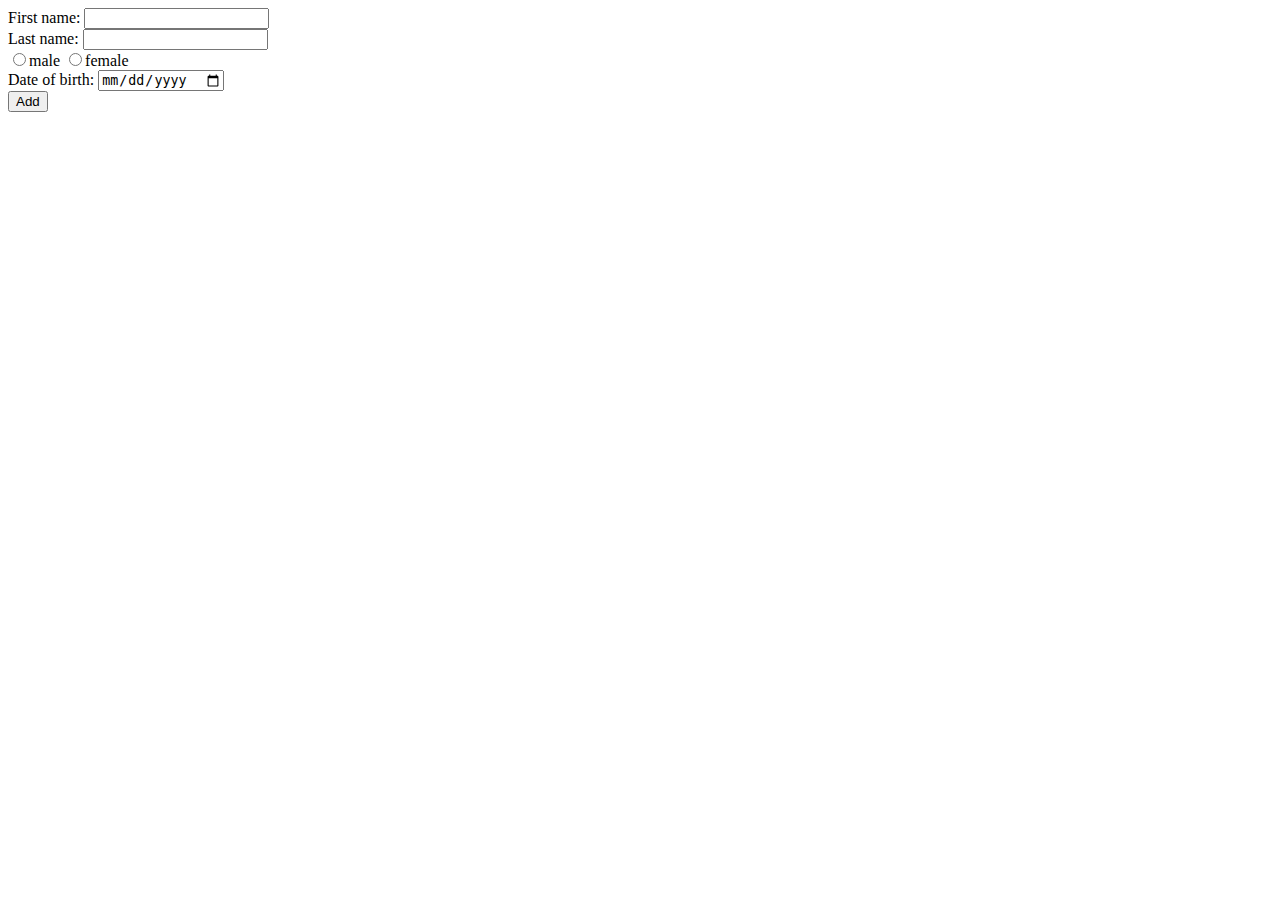
<file: bootstrap/exercise6.html>
<!DOCTYPE html>
<html>
<head>
    <meta charset="UTF-8">
    <title>Exercise #6: Simple form</title>
</head>
<body>
<form action="#">
    <div>
        <label for="first_name">First name:</label>
        <input type="text" name="first_name" id="first_name"/>
    </div>
    <div>
        <label for="last_name">Last name:</label>
        <input type="text" name="last_name" id="last_name"/>
    </div>
    <div>
        <label><input type="radio" name="gender" value="male"/>male</label>
        <label><input type="radio" name="gender" value="female"/>female</label>
    </div>
    <div>
        <label for="birth_date">Date of birth:</label>
        <input type="date" name="birth_date" id="birth_date"/>
    </div>
    <input type="submit" value="Add"/>
</form>
</body>
</html>
</file>
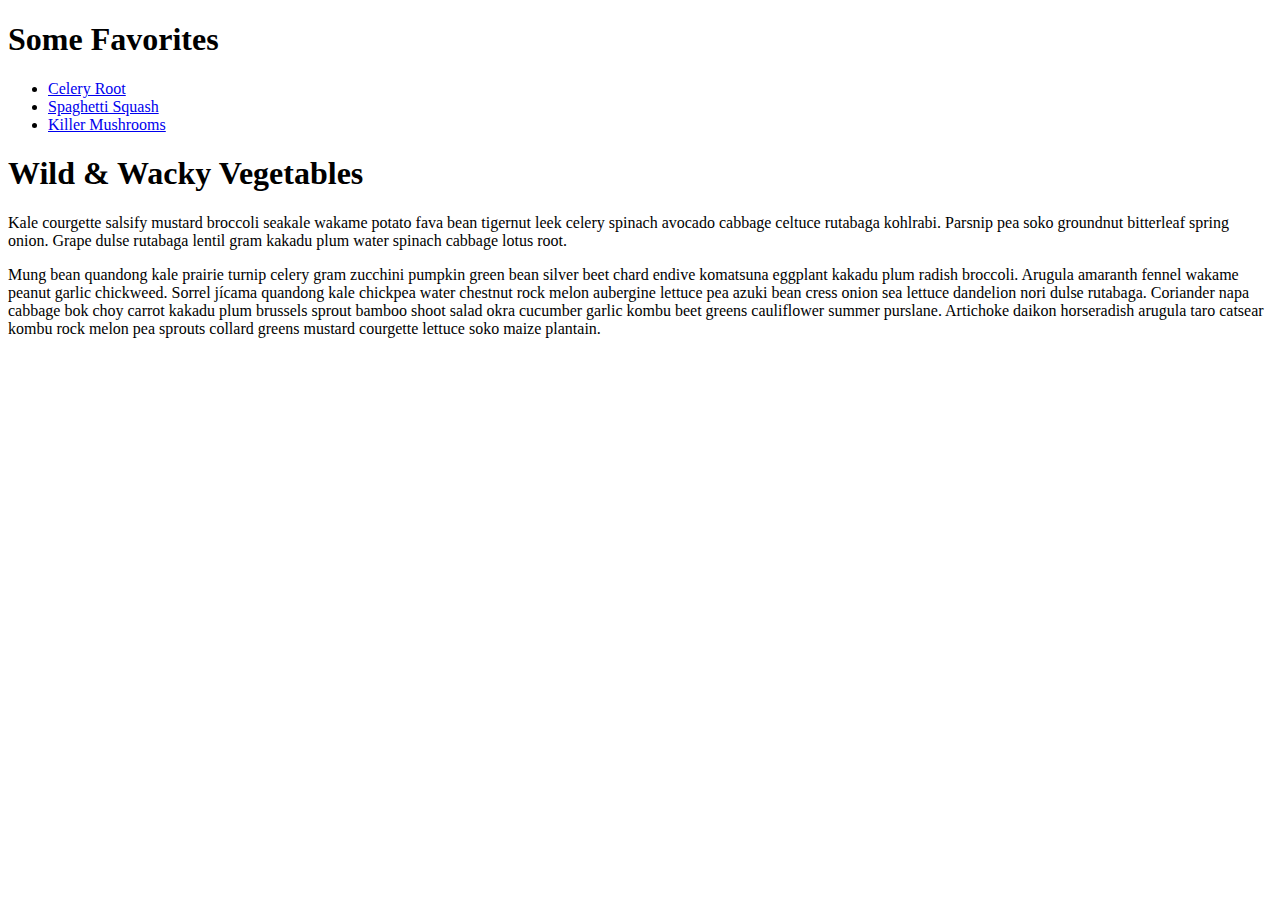
<file: bootstrap/exercise7.html>
<!DOCTYPE html>
<html lang="en">
<head>
    <meta charset="utf-8">
    <title>Exercise #7: Wild & Wacky Vegetables</title>
    <meta name="viewport" content="width=device-width, initial-scale=1.0">
</head>
<body>

<h1>Some Favorites</h1>
<ul>
    <li><a href="#">Celery Root</a>
    </li>
    <li><a href="#">Spaghetti Squash</a>
    </li>
    <li><a href="#">Killer Mushrooms</a>
    </li>
</ul>

<h1>Wild & Wacky Vegetables</h1>
<p>Kale courgette salsify mustard broccoli seakale wakame potato
    fava bean tigernut leek celery spinach avocado cabbage celtuce rutabaga
    kohlrabi. Parsnip pea soko groundnut bitterleaf spring onion. Grape
    dulse rutabaga lentil gram kakadu plum water spinach cabbage lotus root.
</p>
<p>
    Mung bean quandong kale prairie turnip celery gram zucchini
    pumpkin green bean silver beet chard endive komatsuna eggplant kakadu
    plum radish broccoli. Arugula amaranth fennel wakame peanut garlic
    chickweed. Sorrel jícama quandong kale chickpea water chestnut rock
    melon aubergine lettuce pea azuki bean cress onion sea lettuce dandelion
    nori dulse rutabaga. Coriander napa cabbage bok choy carrot kakadu plum
    brussels sprout bamboo shoot salad okra cucumber garlic kombu beet
    greens cauliflower summer purslane. Artichoke daikon horseradish arugula
    taro catsear kombu rock melon pea sprouts collard greens mustard
    courgette lettuce soko maize plantain.
</p>

</body>
</html>
</file>
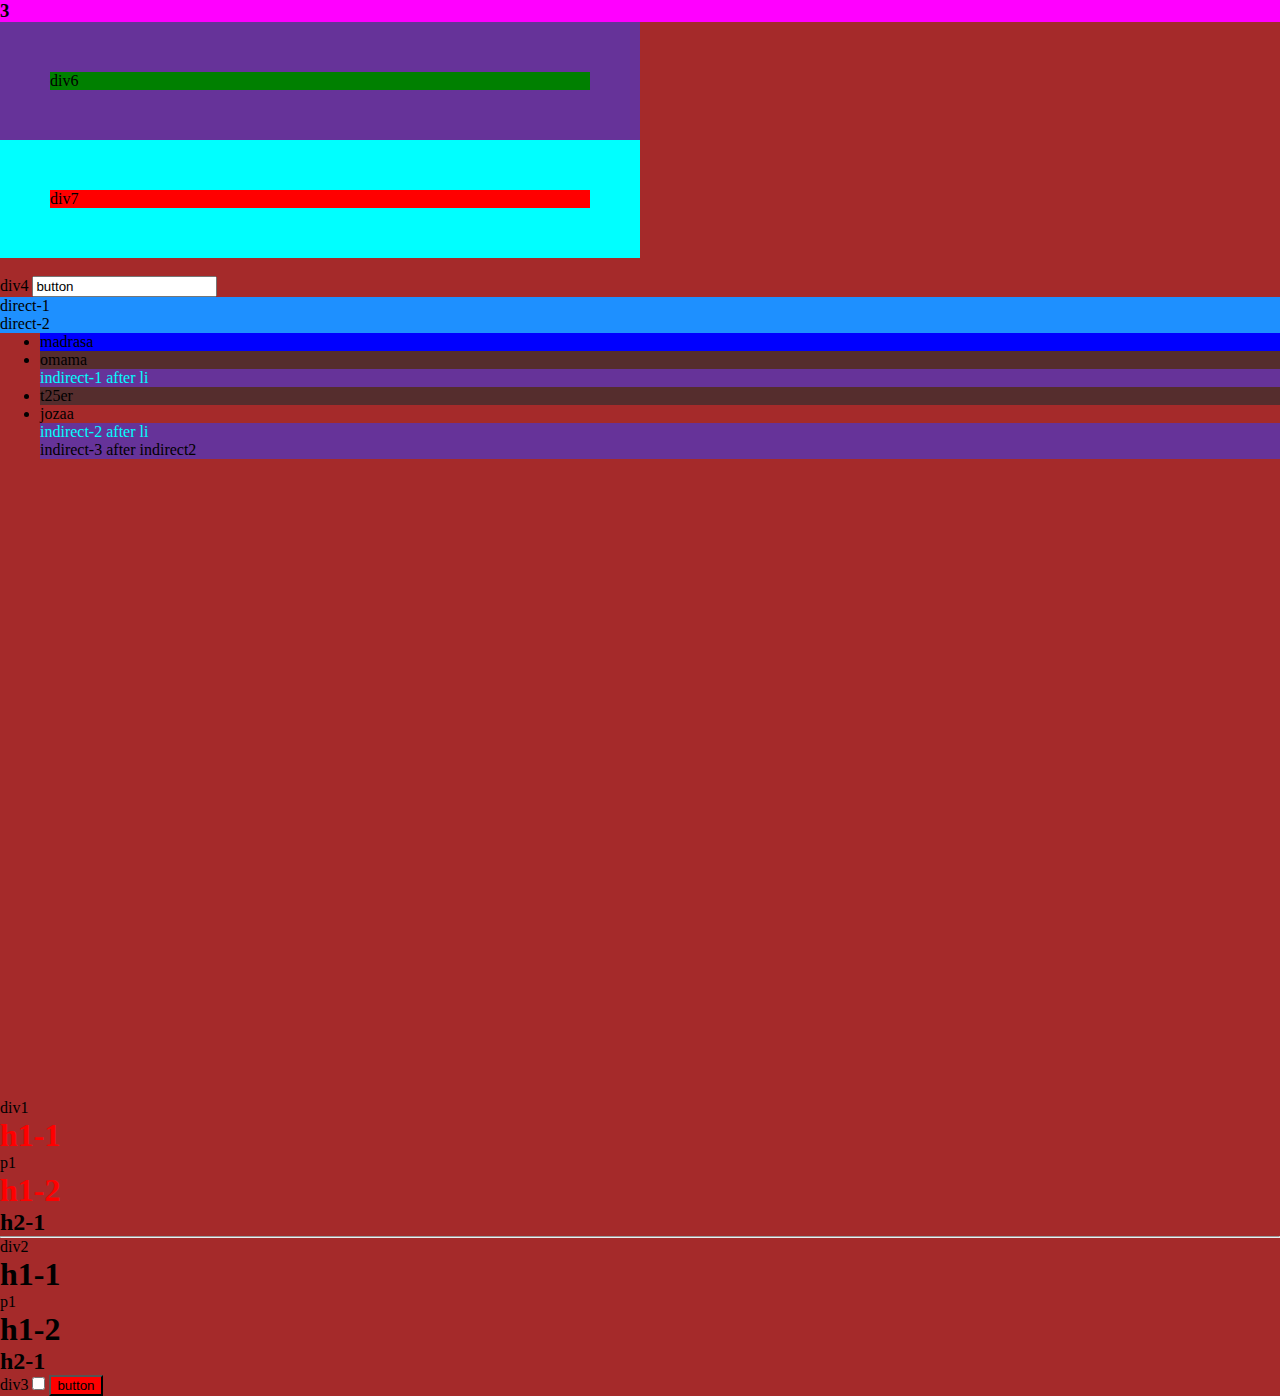
<file: solution/IN.html>
<!DOCTYPE html>
<html lang="en">

<head>
  <meta charset="UTF-8">
  <meta name="viewport" content="width=device-width, initial-scale=1.0">
  <meta http-equiv="X-UA-Compatible" content="ie=edge">
  <title>soultion</title>
  <link rel="stylesheet" href="in.css">
</head>

<body>
  <h3 style="background-color: cadetblue" class='h3' id="h3">3</h3>
  <div>
    <div id="div6">
      div6
    </div>
    <div id="div7">
      div7
    </div>
  </div>

  <br>

  <div class="div4">
    div4
    <input value="button">
    <p>direct-1</p>
    <p>direct-2</p>

    <ul>
      <li>madrasa</li>
      <li>omama</li>
      <p>indirect-1 after li</p>
      <li>t25er</li>
      <li>jozaa</li>
      <p>indirect-2 after li</p>
      <p>indirect-3 after indirect2</p>

    </ul>
  </div>

  <div style="margin-bottom:50%">
  </div>
  <div class="div1">
    div1
    <h1>h1-1</h1>
    <p>p1</p>
    <h1>h1-2</h1>
    <h2>h2-1</h2>
  </div>
  <hr>
  <div id="div2">
    div2
    <h1>h1-1</h1>
    <p>p1</p>
    <h1>h1-2</h1>
    <h2>h2-1</h2>
  </div>
  <div class="div3">
    div3
    <input type="checkbox" name="check box" value="asdasd" id="">
    <input type="button" value="button">
  </div>




</body>

</html>
</file>
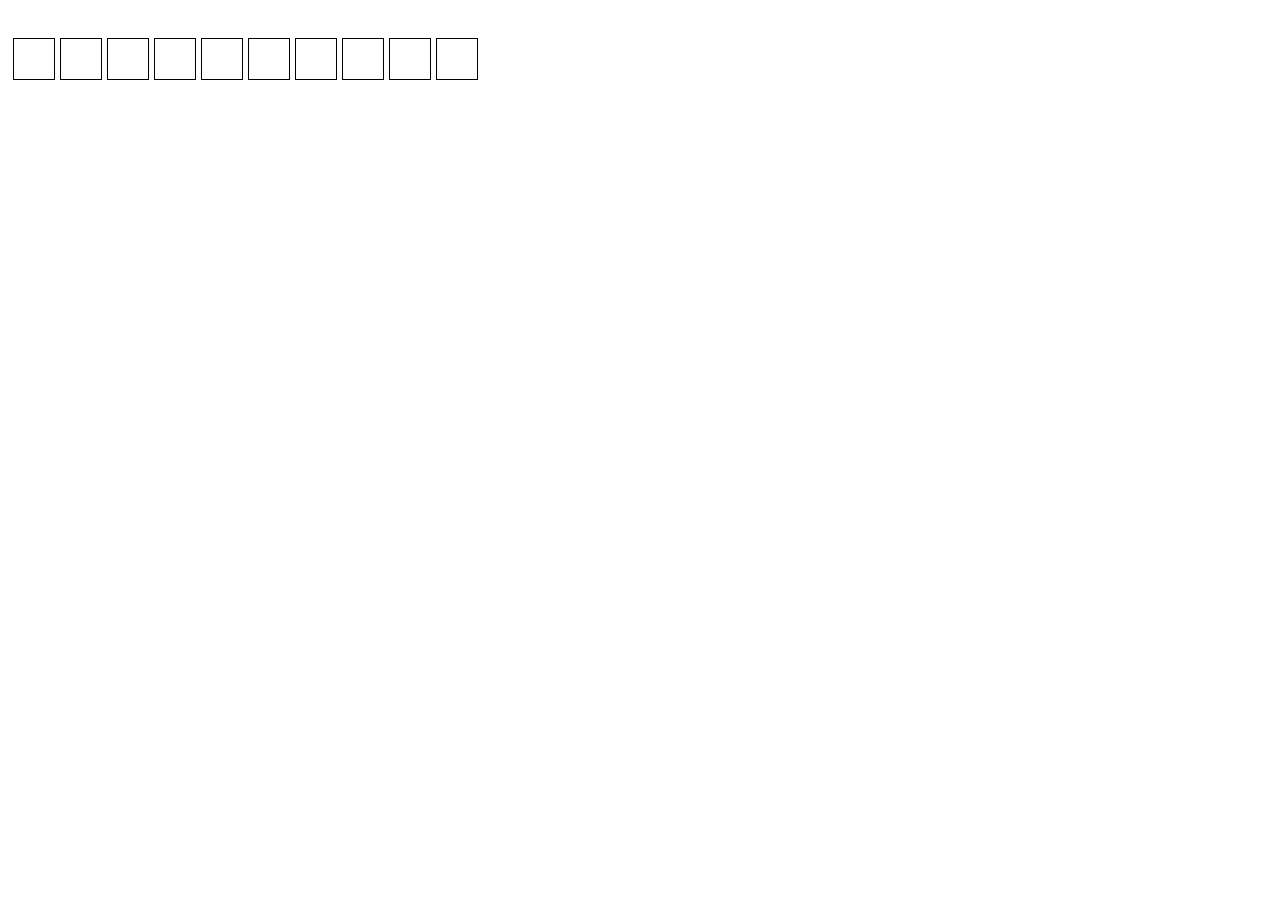
<file: css/positioning/exercise2a.html>
<!DOCTYPE html>
<html>
<head>
    <title>Exercise #2a: Positioning</title>
    <style>
        div {
            float: left;
            margin-top: 30px;
            margin-left: 5px;
            width: 40px;
            height: 40px;
            border: 1px solid black;
        }

        /* add CSS here */
    </style>
</head>
<body>
    <div class="odd"></div>
    <div class="even"></div>
    <div class="odd"></div>
    <div class="even"></div>
    <div class="odd"></div>
    <div class="even"></div>
    <div class="odd"></div>
    <div class="even"></div>
    <div class="odd"></div>
    <div class="even"></div>
</body>
</html>
</file>
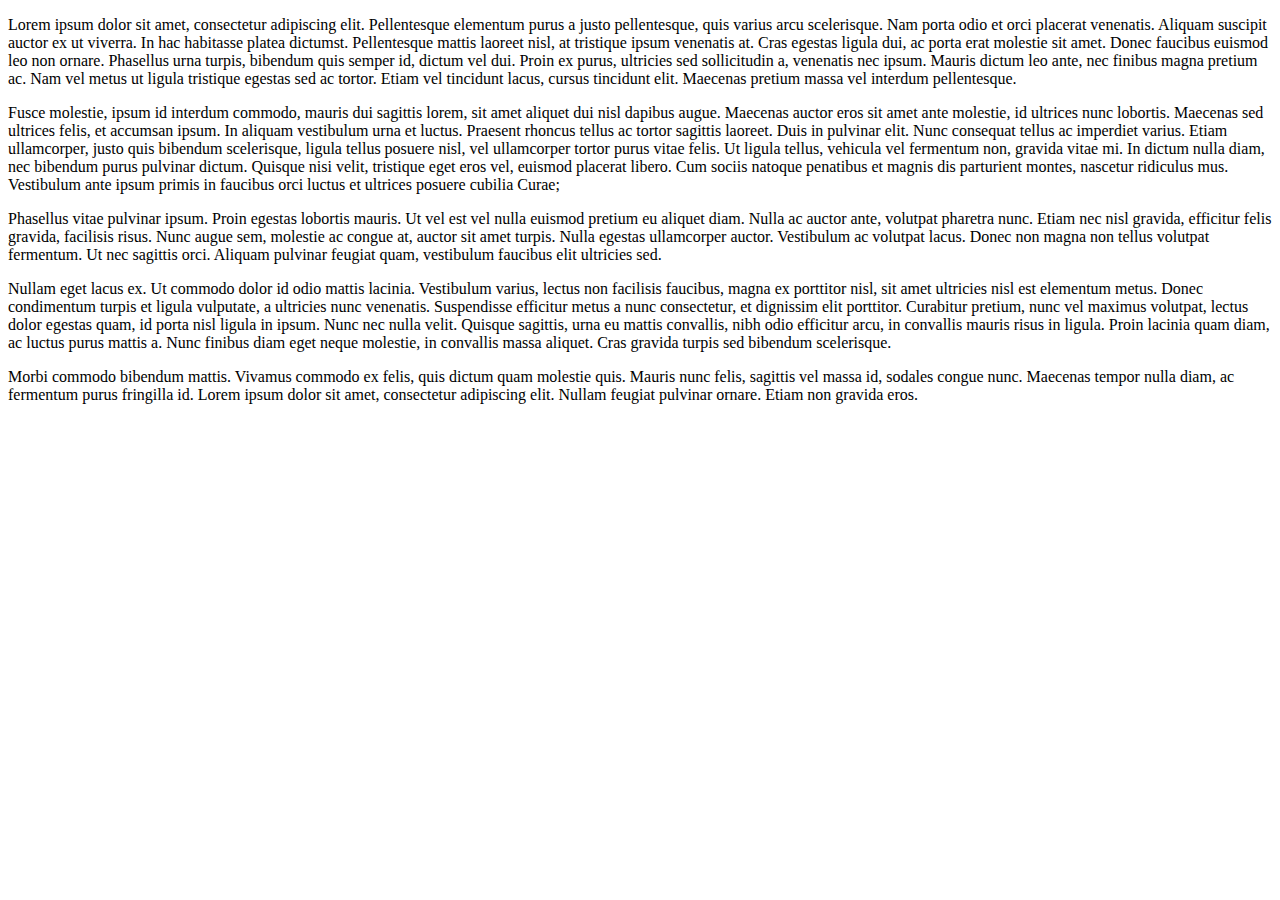
<file: css/positioning/exercise2c.html>
<!DOCTYPE html>
<html>
<head>
    <title>Exercise #2c: Positioning</title>
    <style>
        /* add CSS here */
    </style>
</head>
<body>
<p>
    Lorem ipsum dolor sit amet, consectetur adipiscing elit. Pellentesque elementum purus a justo pellentesque, quis
    varius arcu scelerisque. Nam porta odio et orci placerat venenatis. Aliquam suscipit auctor ex ut viverra. In hac
    habitasse platea dictumst. Pellentesque mattis laoreet nisl, at tristique ipsum venenatis at. Cras egestas ligula
    dui, ac porta erat molestie sit amet. Donec faucibus euismod leo non ornare. Phasellus urna turpis, bibendum quis
    semper id, dictum vel dui. Proin ex purus, ultricies sed sollicitudin a, venenatis nec ipsum. Mauris dictum leo
    ante, nec finibus magna pretium ac. Nam vel metus ut ligula tristique egestas sed ac tortor. Etiam vel tincidunt
    lacus, cursus tincidunt elit. Maecenas pretium massa vel interdum pellentesque.
</p>

<p>
    Fusce molestie, ipsum id interdum commodo, mauris dui sagittis lorem, sit amet aliquet dui nisl dapibus augue.
    Maecenas auctor eros sit amet ante molestie, id ultrices nunc lobortis. Maecenas sed ultrices felis, et accumsan
    ipsum. In aliquam vestibulum urna et luctus. Praesent rhoncus tellus ac tortor sagittis laoreet. Duis in pulvinar
    elit. Nunc consequat tellus ac imperdiet varius. Etiam ullamcorper, justo quis bibendum scelerisque, ligula tellus
    posuere nisl, vel ullamcorper tortor purus vitae felis. Ut ligula tellus, vehicula vel fermentum non, gravida vitae
    mi. In dictum nulla diam, nec bibendum purus pulvinar dictum. Quisque nisi velit, tristique eget eros vel, euismod
    placerat libero. Cum sociis natoque penatibus et magnis dis parturient montes, nascetur ridiculus mus. Vestibulum
    ante ipsum primis in faucibus orci luctus et ultrices posuere cubilia Curae;
</p>

<p>
    Phasellus vitae pulvinar ipsum. Proin egestas lobortis mauris. Ut vel est vel nulla euismod pretium eu aliquet diam.
    Nulla ac auctor ante, volutpat pharetra nunc. Etiam nec nisl gravida, efficitur felis gravida, facilisis risus. Nunc
    augue sem, molestie ac congue at, auctor sit amet turpis. Nulla egestas ullamcorper auctor. Vestibulum ac volutpat
    lacus. Donec non magna non tellus volutpat fermentum. Ut nec sagittis orci. Aliquam pulvinar feugiat quam,
    vestibulum faucibus elit ultricies sed.
</p>

<p>
    Nullam eget lacus ex. Ut commodo dolor id odio mattis lacinia. Vestibulum varius, lectus non facilisis faucibus,
    magna ex porttitor nisl, sit amet ultricies nisl est elementum metus. Donec condimentum turpis et ligula vulputate,
    a ultricies nunc venenatis. Suspendisse efficitur metus a nunc consectetur, et dignissim elit porttitor. Curabitur
    pretium, nunc vel maximus volutpat, lectus dolor egestas quam, id porta nisl ligula in ipsum. Nunc nec nulla velit.
    Quisque sagittis, urna eu mattis convallis, nibh odio efficitur arcu, in convallis mauris risus in ligula. Proin
    lacinia quam diam, ac luctus purus mattis a. Nunc finibus diam eget neque molestie, in convallis massa aliquet. Cras
    gravida turpis sed bibendum scelerisque.
</p>

<p>
    Morbi commodo bibendum mattis. Vivamus commodo ex felis, quis dictum quam molestie quis. Mauris nunc felis, sagittis
    vel massa id, sodales congue nunc. Maecenas tempor nulla diam, ac fermentum purus fringilla id. Lorem ipsum dolor
    sit amet, consectetur adipiscing elit. Nullam feugiat pulvinar ornare. Etiam non gravida eros.
</p>

<div id="banner"></div>
</body>
</html>
</file>
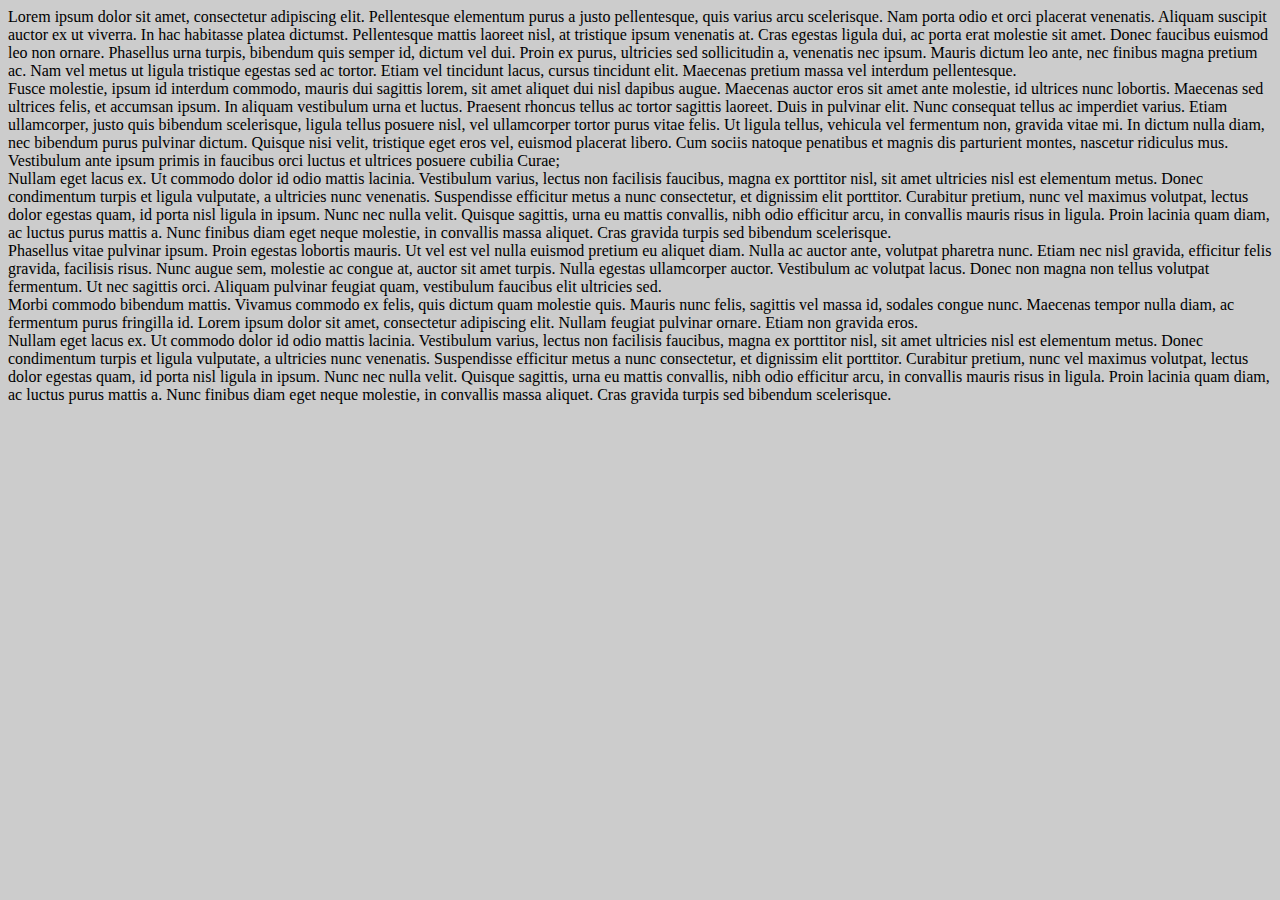
<file: css/positioning/exercise3.html>
<!DOCTYPE html>
<html>
<head>
    <title>Exercise #3: Floating articles</title>
    <style>
        body {
            background-color: #cccccc;
        }

        /* add CSS here*/
    </style>
</head>
<body>
<article>
    Lorem ipsum dolor sit amet, consectetur adipiscing elit. Pellentesque elementum purus a justo pellentesque, quis
    varius arcu scelerisque. Nam porta odio et orci placerat venenatis. Aliquam suscipit auctor ex ut viverra. In hac
    habitasse platea dictumst. Pellentesque mattis laoreet nisl, at tristique ipsum venenatis at. Cras egestas ligula
    dui, ac porta erat molestie sit amet. Donec faucibus euismod leo non ornare. Phasellus urna turpis, bibendum quis
    semper id, dictum vel dui. Proin ex purus, ultricies sed sollicitudin a, venenatis nec ipsum. Mauris dictum leo
    ante, nec finibus magna pretium ac. Nam vel metus ut ligula tristique egestas sed ac tortor. Etiam vel tincidunt
    lacus, cursus tincidunt elit. Maecenas pretium massa vel interdum pellentesque.
</article>
<article>
    Fusce molestie, ipsum id interdum commodo, mauris dui sagittis lorem, sit amet aliquet dui nisl dapibus augue.
    Maecenas auctor eros sit amet ante molestie, id ultrices nunc lobortis. Maecenas sed ultrices felis, et accumsan
    ipsum. In aliquam vestibulum urna et luctus. Praesent rhoncus tellus ac tortor sagittis laoreet. Duis in pulvinar
    elit. Nunc consequat tellus ac imperdiet varius. Etiam ullamcorper, justo quis bibendum scelerisque, ligula tellus
    posuere nisl, vel ullamcorper tortor purus vitae felis. Ut ligula tellus, vehicula vel fermentum non, gravida vitae
    mi. In dictum nulla diam, nec bibendum purus pulvinar dictum. Quisque nisi velit, tristique eget eros vel, euismod
    placerat libero. Cum sociis natoque penatibus et magnis dis parturient montes, nascetur ridiculus mus. Vestibulum
    ante ipsum primis in faucibus orci luctus et ultrices posuere cubilia Curae;
</article>
<article>
    Nullam eget lacus ex. Ut commodo dolor id odio mattis lacinia. Vestibulum varius, lectus non facilisis faucibus,
    magna ex porttitor nisl, sit amet ultricies nisl est elementum metus. Donec condimentum turpis et ligula vulputate,
    a ultricies nunc venenatis. Suspendisse efficitur metus a nunc consectetur, et dignissim elit porttitor. Curabitur
    pretium, nunc vel maximus volutpat, lectus dolor egestas quam, id porta nisl ligula in ipsum. Nunc nec nulla velit.
    Quisque sagittis, urna eu mattis convallis, nibh odio efficitur arcu, in convallis mauris risus in ligula. Proin
    lacinia quam diam, ac luctus purus mattis a. Nunc finibus diam eget neque molestie, in convallis massa aliquet. Cras
    gravida turpis sed bibendum scelerisque.
</article>
<article class="promo">
    Phasellus vitae pulvinar ipsum. Proin egestas lobortis mauris. Ut vel est vel nulla euismod pretium eu aliquet diam.
    Nulla ac auctor ante, volutpat pharetra nunc. Etiam nec nisl gravida, efficitur felis gravida, facilisis risus. Nunc
    augue sem, molestie ac congue at, auctor sit amet turpis. Nulla egestas ullamcorper auctor. Vestibulum ac volutpat
    lacus. Donec non magna non tellus volutpat fermentum. Ut nec sagittis orci. Aliquam pulvinar feugiat quam,
    vestibulum faucibus elit ultricies sed.
</article>
<article>
    Morbi commodo bibendum mattis. Vivamus commodo ex felis, quis dictum quam molestie quis. Mauris nunc felis, sagittis
    vel massa id, sodales congue nunc. Maecenas tempor nulla diam, ac fermentum purus fringilla id. Lorem ipsum dolor
    sit amet, consectetur adipiscing elit. Nullam feugiat pulvinar ornare. Etiam non gravida eros.
</article>
<article>
    Nullam eget lacus ex. Ut commodo dolor id odio mattis lacinia. Vestibulum varius, lectus non facilisis faucibus,
    magna ex porttitor nisl, sit amet ultricies nisl est elementum metus. Donec condimentum turpis et ligula vulputate,
    a ultricies nunc venenatis. Suspendisse efficitur metus a nunc consectetur, et dignissim elit porttitor. Curabitur
    pretium, nunc vel maximus volutpat, lectus dolor egestas quam, id porta nisl ligula in ipsum. Nunc nec nulla velit.
    Quisque sagittis, urna eu mattis convallis, nibh odio efficitur arcu, in convallis mauris risus in ligula. Proin
    lacinia quam diam, ac luctus purus mattis a. Nunc finibus diam eget neque molestie, in convallis massa aliquet. Cras
    gravida turpis sed bibendum scelerisque.
</article>
</body>
</html>
</file>
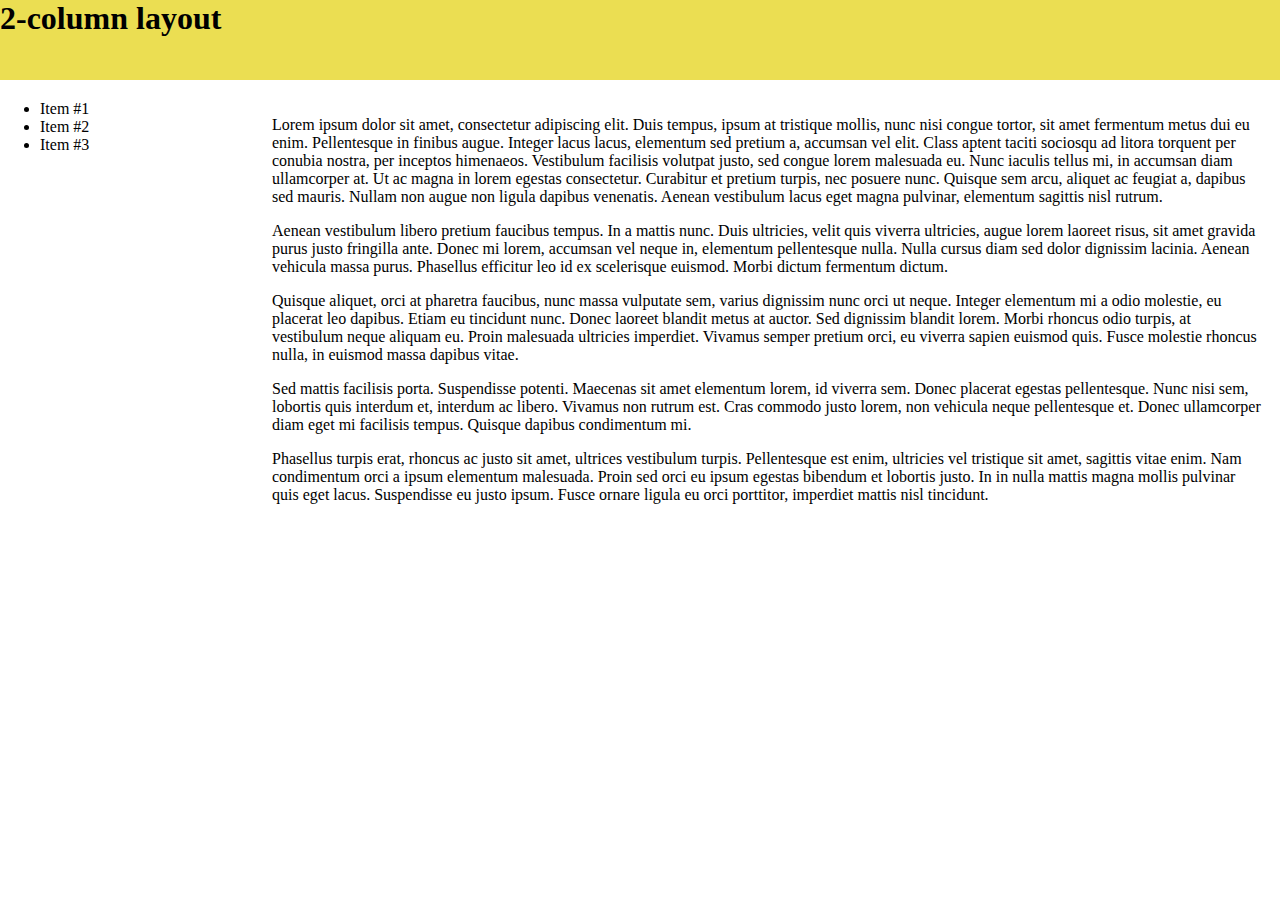
<file: css/positioning/exercise4.html>
<!DOCTYPE html>
<html>
<head lang="en">
    <meta charset="UTF-8">
    <title>Exercise #4: Layout</title>
    <style>
        * {
            margin: 0px;
        }

        header {
            background-color: #ebde52;
            height: 80px;
        }

        nav {
            width: 20%;
            padding-top: 20px;
        }

        main {
            position: absolute;
            top: 80px; /* same as the height of header */
            left: 20%; /* same as the width of nav */
            width: 80%;
            padding-top: 20px;
        }

        p {
            margin: 1em;
        }
    </style>
</head>
<body>

<header>
    <h1>2-column layout</h1>
</header>

<nav>
    <ul>
        <li>Item #1</li>
        <li>Item #2</li>
        <li>Item #3</li>
    </ul>
</nav>

<main>
    <p>Lorem ipsum dolor sit amet, consectetur adipiscing elit. Duis tempus, ipsum at tristique mollis, nunc nisi congue
        tortor, sit amet fermentum metus dui eu enim. Pellentesque in finibus augue. Integer lacus lacus, elementum sed
        pretium a, accumsan vel elit. Class aptent taciti sociosqu ad litora torquent per conubia nostra, per inceptos
        himenaeos. Vestibulum facilisis volutpat justo, sed congue lorem malesuada eu. Nunc iaculis tellus mi, in accumsan
        diam ullamcorper at. Ut ac magna in lorem egestas consectetur. Curabitur et pretium turpis, nec posuere nunc.
        Quisque sem arcu, aliquet ac feugiat a, dapibus sed mauris. Nullam non augue non ligula dapibus venenatis. Aenean
        vestibulum lacus eget magna pulvinar, elementum sagittis nisl rutrum.</p>

    <p>Aenean vestibulum libero pretium faucibus tempus. In a mattis nunc. Duis ultricies, velit quis viverra ultricies,
        augue lorem laoreet risus, sit amet gravida purus justo fringilla ante. Donec mi lorem, accumsan vel neque in,
        elementum pellentesque nulla. Nulla cursus diam sed dolor dignissim lacinia. Aenean vehicula massa purus. Phasellus
        efficitur leo id ex scelerisque euismod. Morbi dictum fermentum dictum.</p>

    <p>Quisque aliquet, orci at pharetra faucibus, nunc massa vulputate sem, varius dignissim nunc orci ut neque. Integer
        elementum mi a odio molestie, eu placerat leo dapibus. Etiam eu tincidunt nunc. Donec laoreet blandit metus at
        auctor. Sed dignissim blandit lorem. Morbi rhoncus odio turpis, at vestibulum neque aliquam eu. Proin malesuada
        ultricies imperdiet. Vivamus semper pretium orci, eu viverra sapien euismod quis. Fusce molestie rhoncus nulla, in
        euismod massa dapibus vitae.</p>

    <p>Sed mattis facilisis porta. Suspendisse potenti. Maecenas sit amet elementum lorem, id viverra sem. Donec placerat
        egestas pellentesque. Nunc nisi sem, lobortis quis interdum et, interdum ac libero. Vivamus non rutrum est. Cras
        commodo justo lorem, non vehicula neque pellentesque et. Donec ullamcorper diam eget mi facilisis tempus. Quisque
        dapibus condimentum mi.</p>

    <p>Phasellus turpis erat, rhoncus ac justo sit amet, ultrices vestibulum turpis. Pellentesque est enim, ultricies vel
        tristique sit amet, sagittis vitae enim. Nam condimentum orci a ipsum elementum malesuada. Proin sed orci eu ipsum
        egestas bibendum et lobortis justo. In in nulla mattis magna mollis pulvinar quis eget lacus. Suspendisse eu justo
        ipsum. Fusce ornare ligula eu orci porttitor, imperdiet mattis nisl tincidunt.</p>
</main>

</body>
</html>
</file>
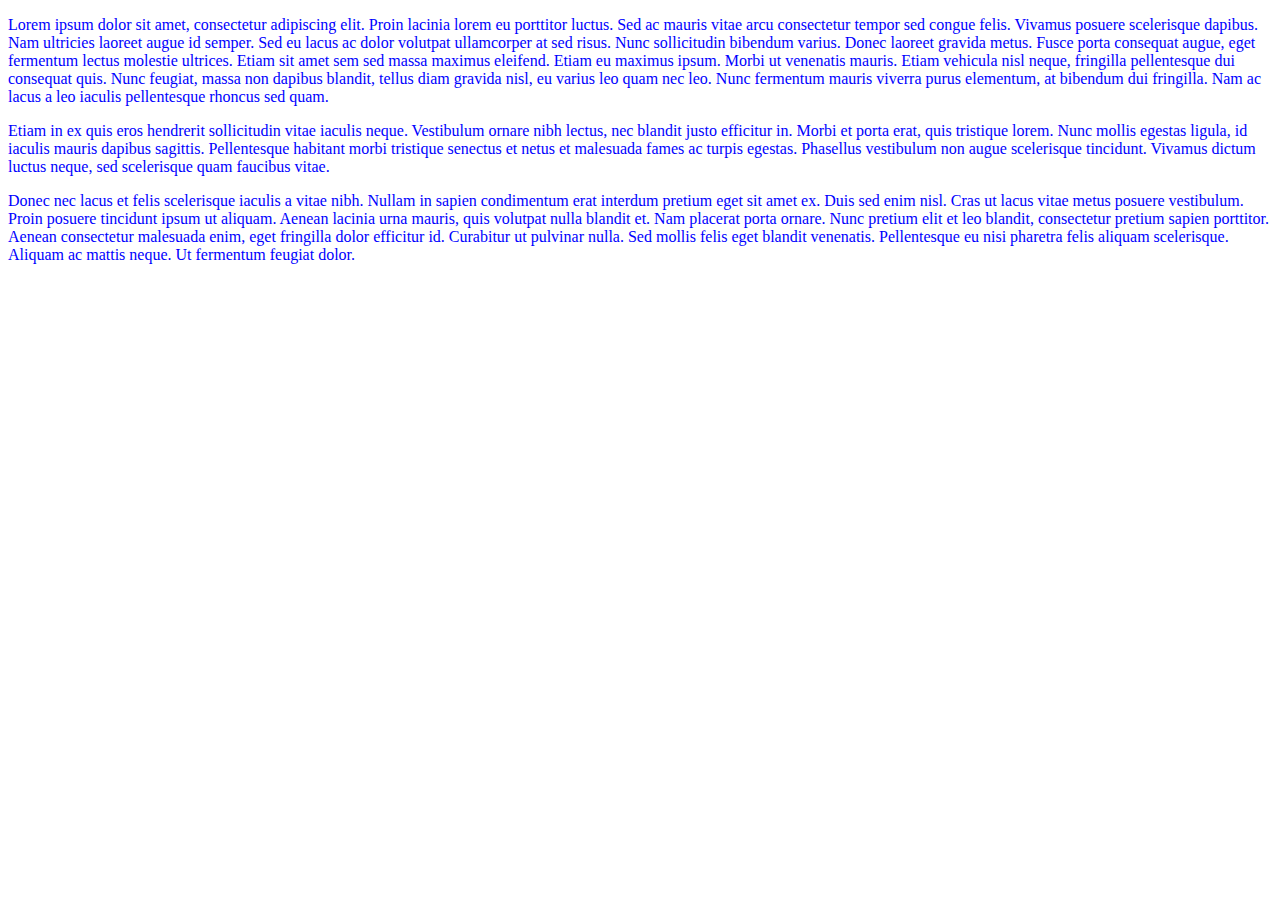
<file: css/properties/exercise1.html>
<!DOCTYPE html>
<html>
<head>
    <title>Exercise #1: Page-level vs. inline CSS</title>
    <style>
        p {
            color: blue;
        }
    </style>
</head>
<body>
<p>
    Lorem ipsum dolor sit amet, consectetur adipiscing elit. Proin lacinia lorem eu porttitor luctus. Sed ac mauris
    vitae arcu consectetur tempor sed congue felis. Vivamus posuere scelerisque dapibus. Nam ultricies laoreet augue id
    semper. Sed eu lacus ac dolor volutpat ullamcorper at sed risus. Nunc sollicitudin bibendum varius. Donec laoreet
    gravida metus. Fusce porta consequat augue, eget fermentum lectus molestie ultrices. Etiam sit amet sem sed massa
    maximus eleifend. Etiam eu maximus ipsum. Morbi ut venenatis mauris. Etiam vehicula nisl neque, fringilla
    pellentesque dui consequat quis. Nunc feugiat, massa non dapibus blandit, tellus diam gravida nisl, eu varius leo
    quam nec leo. Nunc fermentum mauris viverra purus elementum, at bibendum dui fringilla. Nam ac lacus a leo iaculis
    pellentesque rhoncus sed quam.
</p>

<p>
    Etiam in ex quis eros hendrerit sollicitudin vitae iaculis neque. Vestibulum ornare nibh lectus, nec blandit justo
    efficitur in. Morbi et porta erat, quis tristique lorem. Nunc mollis egestas ligula, id iaculis mauris dapibus
    sagittis. Pellentesque habitant morbi tristique senectus et netus et malesuada fames ac turpis egestas. Phasellus
    vestibulum non augue scelerisque tincidunt. Vivamus dictum luctus neque, sed scelerisque quam faucibus vitae.
</p>

<p>
    Donec nec lacus et felis scelerisque iaculis a vitae nibh. Nullam in sapien condimentum erat interdum pretium eget
    sit amet ex. Duis sed enim nisl. Cras ut lacus vitae metus posuere vestibulum. Proin posuere tincidunt ipsum ut
    aliquam. Aenean lacinia urna mauris, quis volutpat nulla blandit et. Nam placerat porta ornare. Nunc pretium elit et
    leo blandit, consectetur pretium sapien porttitor. Aenean consectetur malesuada enim, eget fringilla dolor efficitur
    id. Curabitur ut pulvinar nulla. Sed mollis felis eget blandit venenatis. Pellentesque eu nisi pharetra felis
    aliquam scelerisque. Aliquam ac mattis neque. Ut fermentum feugiat dolor.
</p>
</body>
</html>
</file>
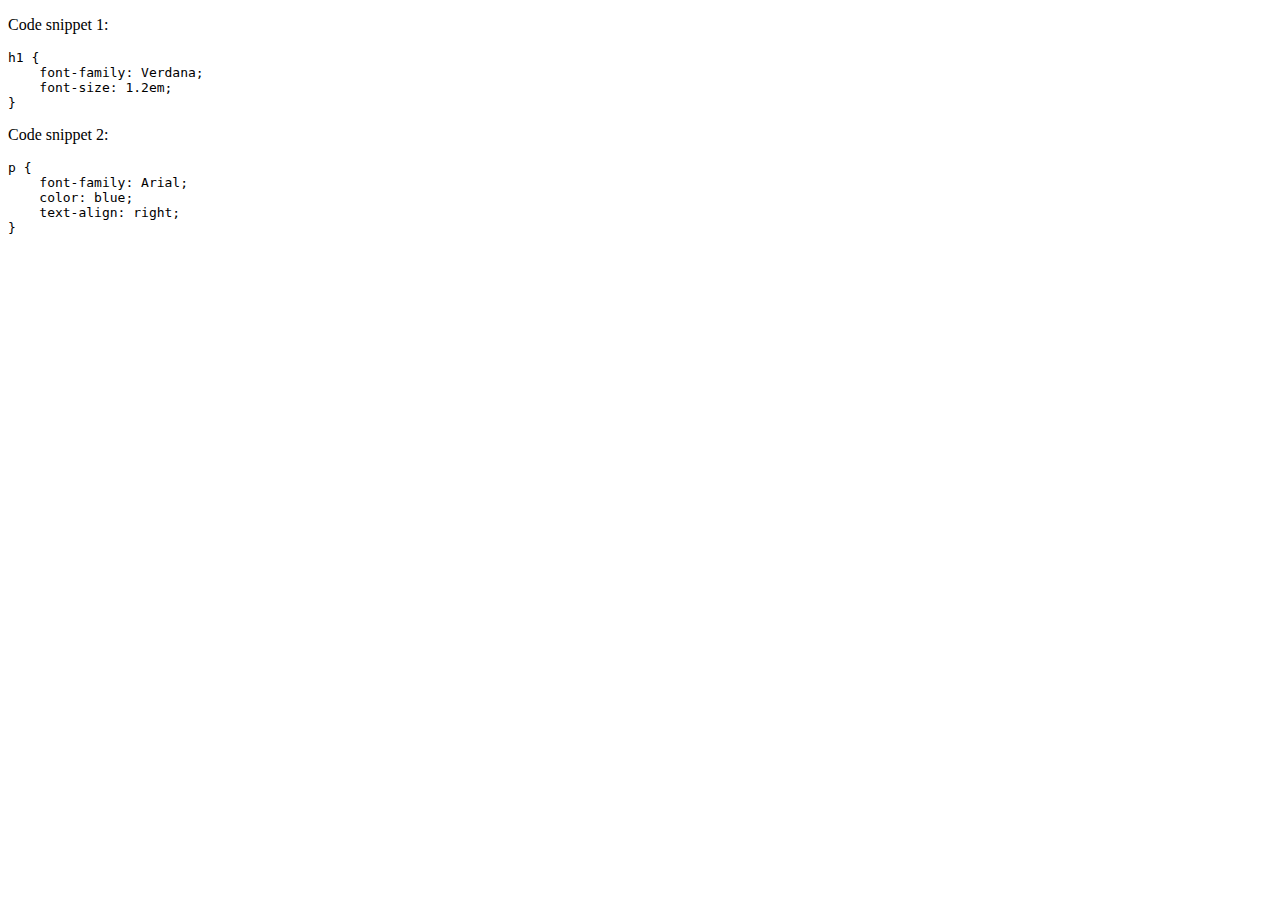
<file: css/properties/exercise3.html>
<!DOCTYPE html>
<html>
<head>
    <title>Exercise #3: Styling source code</title>
</head>
<body>

<p>Code snippet 1:</p>
<pre>
h1 {
    font-family: Verdana;
    font-size: 1.2em;
}
</pre>

<p>Code snippet 2:</p>
<pre>
p {
    font-family: Arial;
    color: blue;
    text-align: right;
}
</pre>

</body>
</html>
</file>
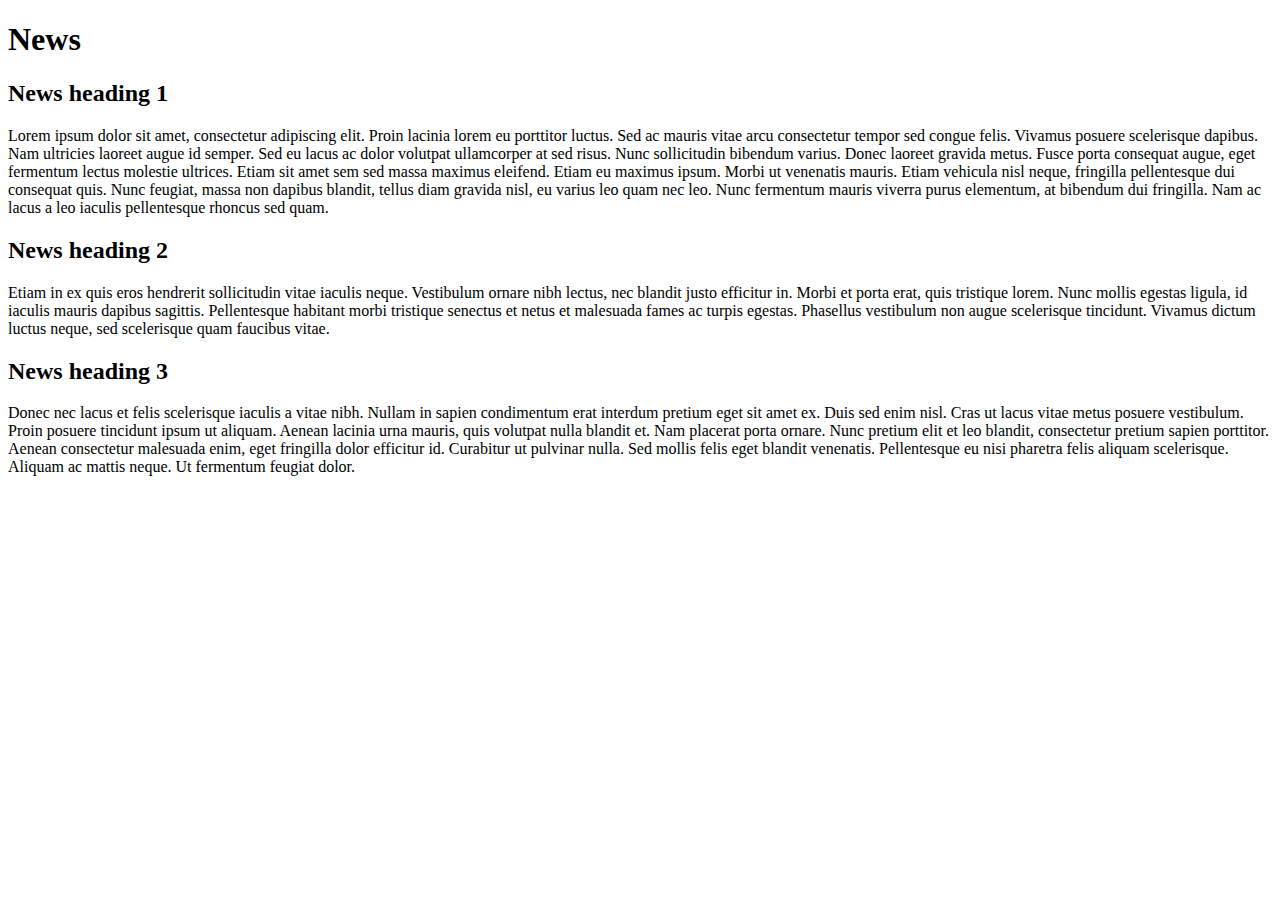
<file: css/selectors/exercise1.html>
<!DOCTYPE html>
<html>
<head>
    <title>Exercise #1: Boxes and spacing</title>
    <style>
        /* edit this part */
    </style>
</head>
<body>

<h1>News</h1>

<div>
    <h2>News heading 1</h2>

    <p>
        Lorem ipsum dolor sit amet, consectetur adipiscing elit. Proin lacinia lorem eu porttitor luctus. Sed ac mauris
        vitae arcu consectetur tempor sed congue felis. Vivamus posuere scelerisque dapibus. Nam ultricies laoreet augue
        id semper. Sed eu lacus ac dolor volutpat ullamcorper at sed risus. Nunc sollicitudin bibendum varius. Donec
        laoreet gravida metus. Fusce porta consequat augue, eget fermentum lectus molestie ultrices. Etiam sit amet sem
        sed massa maximus eleifend. Etiam eu maximus ipsum. Morbi ut venenatis mauris. Etiam vehicula nisl neque,
        fringilla pellentesque dui consequat quis. Nunc feugiat, massa non dapibus blandit, tellus diam gravida nisl, eu
        varius leo quam nec leo. Nunc fermentum mauris viverra purus elementum, at bibendum dui fringilla. Nam ac lacus
        a leo iaculis pellentesque rhoncus sed quam.
    </p>
</div>

<div>
    <h2>News heading 2</h2>

    <p>
        Etiam in ex quis eros hendrerit sollicitudin vitae iaculis neque. Vestibulum ornare nibh lectus, nec blandit
        justo efficitur in. Morbi et porta erat, quis tristique lorem. Nunc mollis egestas ligula, id iaculis mauris
        dapibus sagittis. Pellentesque habitant morbi tristique senectus et netus et malesuada fames ac turpis egestas.
        Phasellus vestibulum non augue scelerisque tincidunt. Vivamus dictum luctus neque, sed scelerisque quam faucibus
        vitae.
    </p>
</div>

<div>
    <h2>News heading 3</h2>

    <p>
        Donec nec lacus et felis scelerisque iaculis a vitae nibh. Nullam in sapien condimentum erat interdum pretium
        eget sit amet ex. Duis sed enim nisl. Cras ut lacus vitae metus posuere vestibulum. Proin posuere tincidunt
        ipsum ut aliquam. Aenean lacinia urna mauris, quis volutpat nulla blandit et. Nam placerat porta ornare. Nunc
        pretium elit et leo blandit, consectetur pretium sapien porttitor. Aenean consectetur malesuada enim, eget
        fringilla dolor efficitur id. Curabitur ut pulvinar nulla. Sed mollis felis eget blandit venenatis. Pellentesque
        eu nisi pharetra felis aliquam scelerisque. Aliquam ac mattis neque. Ut fermentum feugiat dolor.
    </p>
</div>

</body>
</html>
</file>
<file: solution/in.css>
* {
  margin: 0px;
}

body {
  background-color: brown;
  margin: 0px;
}
.h3 {
  background-color: fuchsia !important;
}
#h3 {
  background-color: orangered;
}
.h3 {
  background-color: fuchsia;
}
/* any h1 inside class div1 */
.div1 h1 {
  color: red;
}

.div3 input[type="button"] {
  background-color: red;
}

/* p,
h1 {
  color: green;
} */

.div4 ul li:first-child {
  background: blue;
}
.div4 ul li:last-child {
  background: palevioletred;
}

/* not inportant */
.div4 ul li:nth-child(3) {
  background: yellow;
}

.div4 ul li:nth-child(even) {
  background: rgb(85, 45, 45);
}
/*  didnt work
.div4 input::content("mama") {
  color: green;
} */

/* any p directl child of class div4  */
.div4 > p {
  background-color: DodgerBlue;
}

li + p {
  color: aqua;
}

li ~ p {
  background-color: rebeccapurple;
}

/* sizing */
#div6 {
  display: inline-block;
  width: 50%;
  background-color: green;
  border: 50px solid rebeccapurple;
  box-sizing: border-box;
}
#div7 {
  display: inline-block;

  width: 50%;
  background-color: red;
  border: 50px solid aqua;
  box-sizing: border-box;`
}
</file>
